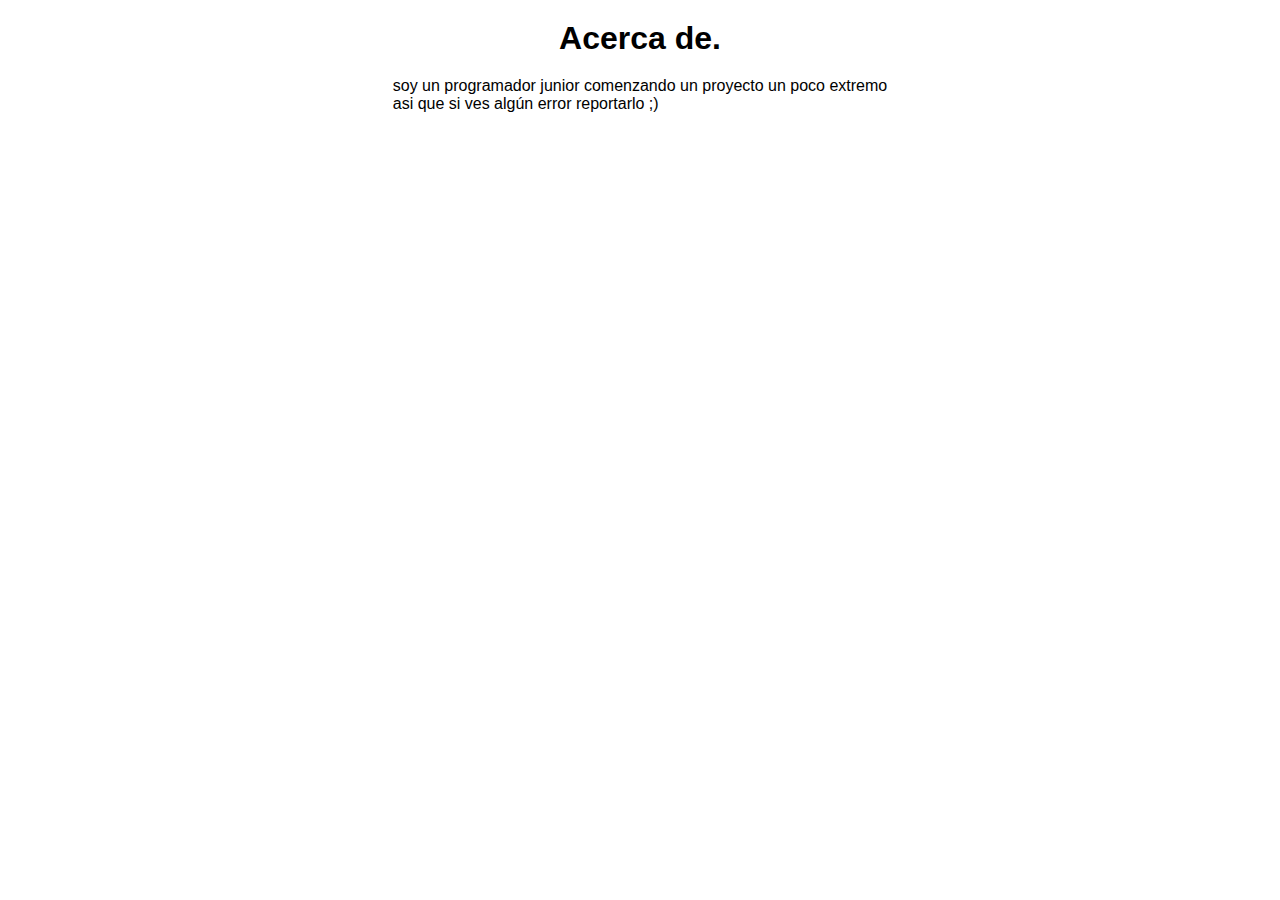
<file: acerca.html>
<!DOCTYPE html>
<html lang="en">
<head>
    <meta charset="UTF-8">
    <meta name="viewport" content="width=device-width, initial-scale=1.0">
    <title>Acerca de</title>
    <style>
        *{
            margin: 0;
            padding: 0;
        }
        body{
            font-family: sans-serif;
            display: flex;
            flex-direction: column;
            align-items: center;
            width: 100%;
            height: 100%;
        }
        h1{
            margin: 20px 0;
        }
    </style>
</head>
<body>
    <h1>Acerca de.</h1>
    <p>soy un programador junior comenzando un proyecto un poco extremo<br>
    asi que si ves algún error reportarlo ;)</p>
</body>
</html>
</file>
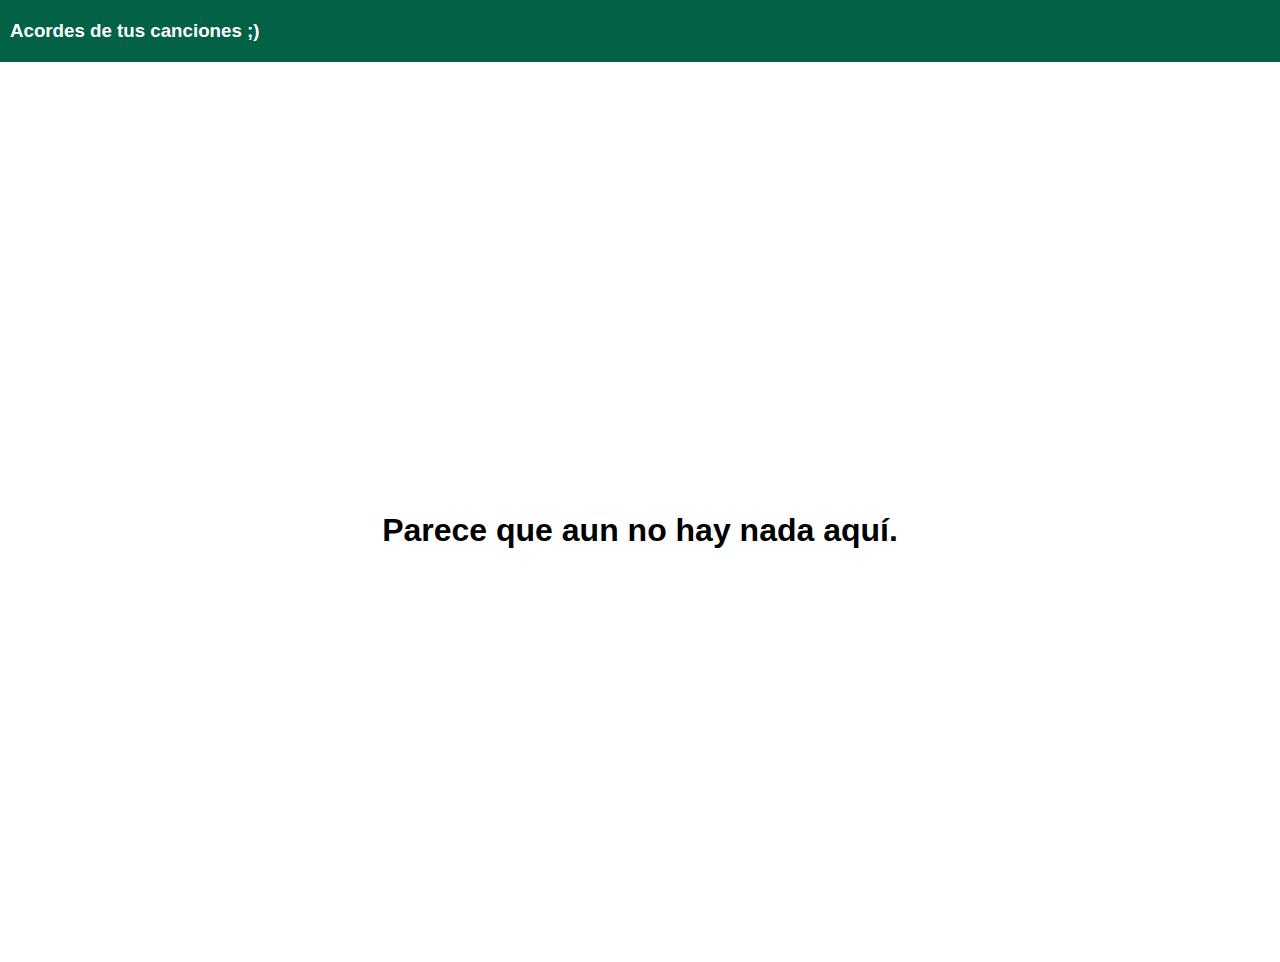
<file: acordes.html>
<!DOCTYPE html>
<html lang="en">
<head>
    <meta charset="UTF-8">
    <meta name="viewport" content="width=device-width, initial-scale=1.0">
    <title>Acordes|Guitar Tips</title>
    <style>
        *{
            margin: 0;
            padding: 0;
        }
        body{
            font-family: sans-serif;
            height: 100%;
        }
        header{
            padding: 20px 10px;
            color: white;
            background: #036246;
        }
        /* momentáneo */
        body section{
            height: 100vh;
            display: flex;
            flex-direction: column;
            align-items: center;
        }
        section h1{
        position: relative;
        top: 50%;
        }
    </style>
</head>
<body>
    <header>
        <h3>Acordes de tus canciones ;)</h3>
    </header>
    <!-- momentáneo -->
    <section>
        <h1>Parece que aun no hay nada aquí.</h1>
    </section>
    
</body>
</html>
</file>
